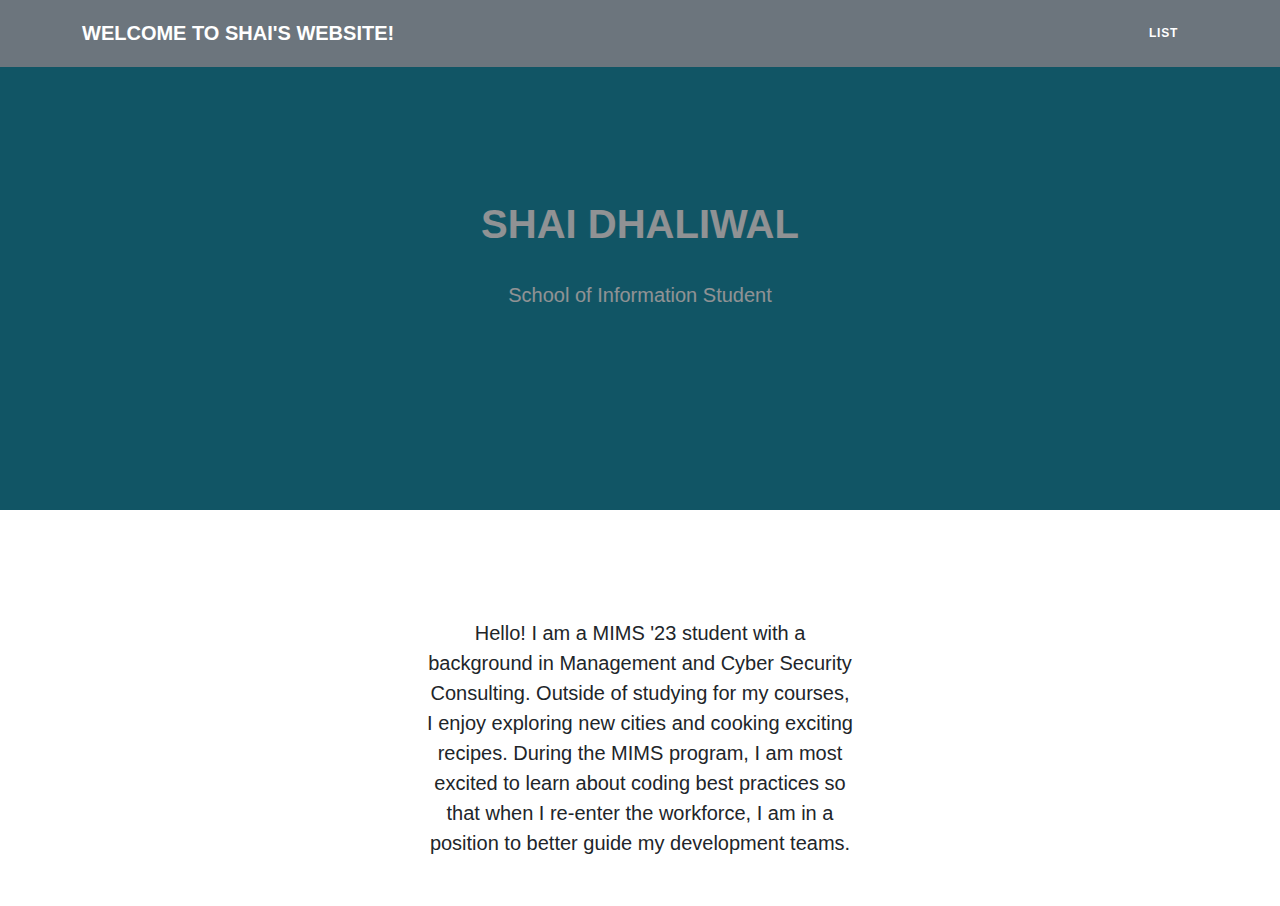
<file: index.html>
<!DOCTYPE HTML>   
<html>   
    <header>
        <link rel="stylesheet" href="style.css">
        <link rel="stylesheet" href="table_style.css">
        <title>Welcome to Shai's Website!</title>
    </header>
    <body>  
        <!---Navigation--->
        <!--This section of code defines the navigation bar at the top of the page.  The classes used here are defined in the style.css file.-->
        <nav class="navbar navbar-expand-lg bg-secondary text-uppercase fixed-top" id="mainNav">
            <div class="container">
                <!--This code defines the "Welcome to Shai's Website!" link in the top left corner of the navigation pane-->
                <a class="navbar-brand" href="./index.html">Welcome to Shai's Website!</a>
                <!--This code defines the "List" link in the top right corner of the navigation pane-->
                <ul class="navbar-nav ms-auto">
                    <li class="nav-item mx-0 mx-lg-1"><a class="nav-link py-3 px-0 px-lg-3 rounded" href="./list.html">List</a></li>
                </ul>
            </div>
        </nav>
        <!--This section defines the middle section of the webpage-->
        <header class="masthead bg-primary text-white text-center">
            <div class="container d-flex align-items-center flex-column">
                
                <!-- This code is for the student name-->
                <h1 class="masthead-heading text-uppercase mb-0">Shai Dhaliwal</h1>
                <!--This code creates the two lines separating the student name from the subtitle-->
                <div class="divider-custom divider-light">
                    <div class="divider-custom-line"></div>
                    <div class="divider-custom-line"></div>
                </div>
                <!--This code creates the subheading underneath the line dividers-->
                <p class="masthead-subheading font-weight-light mb-0">School of Information Student</p>
            </div>
        </header>
        <center>
            <br /><br />
            <div class="col-md-6 col-lg-4 mb-5">
                <!-- put your bio paragraph here; remember to use the correct html tags -->
                <body>
                    Hello! I am a MIMS '23 student with a background in Management and Cyber Security Consulting. 
                    Outside of studying for my courses, I enjoy exploring new cities and cooking exciting recipes.
                    During the MIMS program, I am most excited to learn about coding best practices so that when I
                    re-enter the workforce, I am in a position to better guide my development teams.
            </div>
        </center>
    </body>
 
</html>
</file>
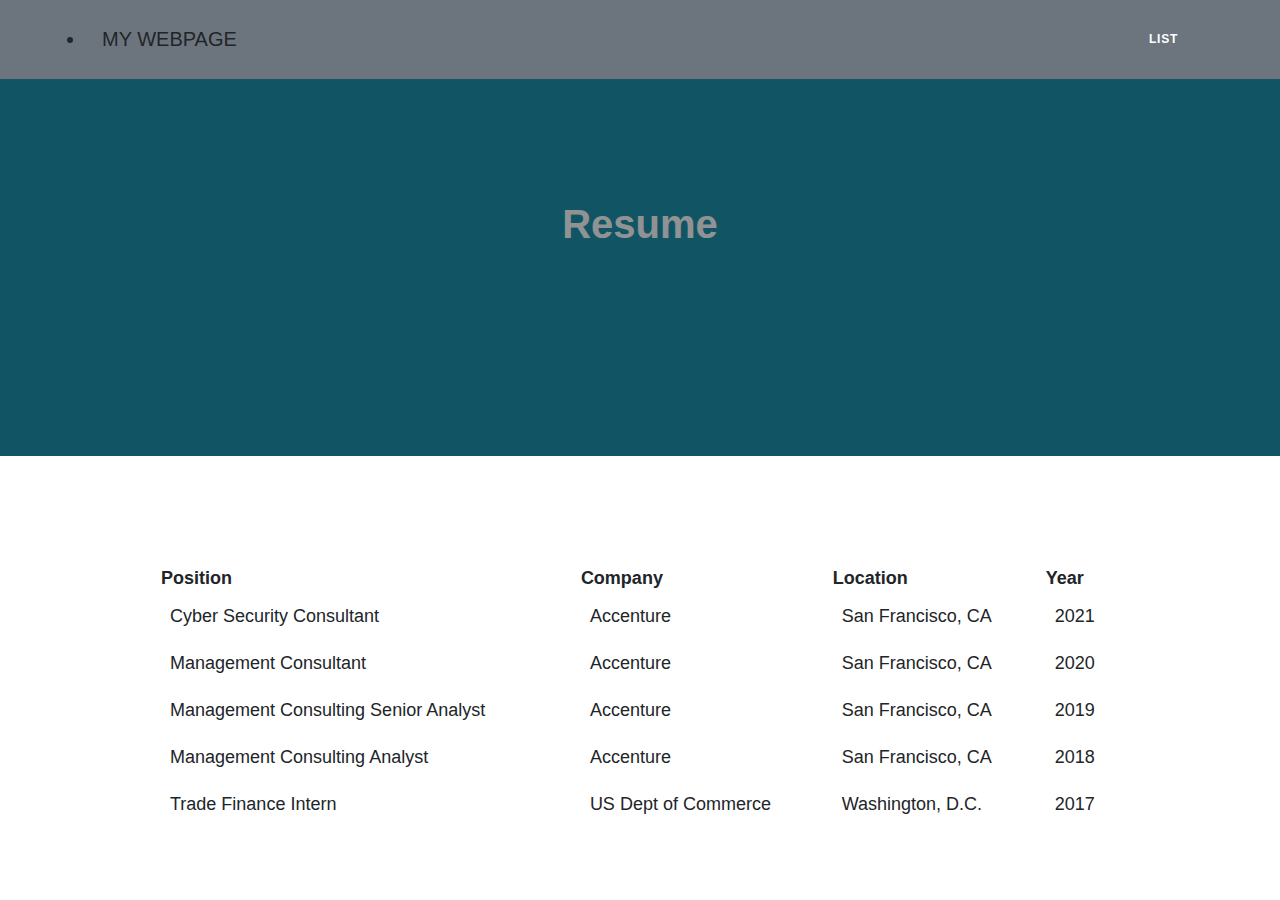
<file: list.html>
<!DOCTYPE HTML>  
<html>   
    <header>
        <link rel="stylesheet" href="style.css">
        <link rel="stylesheet" href="table_style.css">
        <title>My Webpage</title>
    </header>
    <body>  
        <!---Navigation--->
        <!--This section of code defines the navigation bar at the top of the page.  The classes used here are defined in the style.css file.-->
        <nav class="navbar navbar-expand-lg bg-secondary text-uppercase fixed-top" id="mainNav">
            <div class="container">
                <!--This code defines the "My Webpage" link in the top right corner of the navigation pane-->
                <li class="nav-item mx-0 mx-lg-1"><a class="nav-link py-3 px-0 px-lg-3 rounded" href="./index.html">My Webpage</a></li>
                <!--This code defines the "List" link in the top left corner of the navigation pane-->
                <ul class="navbar-nav ms-auto">
                    <li class="nav-item mx-0 mx-lg-1"><a class="nav-link py-3 px-0 px-lg-3 rounded" href="./list.html">List</a></li>
                </ul>
            </div>
        </nav>
        <!--This code creates the middle section of the webpage-->
        <header class="masthead bg-primary text-white text-center">
            <h1>Resume</h1>
        </header>
        <!--Here is where the table will be loaded in.  The actual table will be loaded in JavaScript.-->
        <center>
            <br /><br />
            <div id="showDataJSON"></div>
        </center>
    </body>

    <script>

        /*
        * RENDERING THE JSON TABLE
        * Get JSON data from file
        * Get headers from retrieved data
        * Set headers for table
        * Add data to table
        * Add table to DOM
        */
        fetch('./list_data.json')
            .then(response => response.json())
            .then(data => {

                /*
                This section creates the base table and finds the root json node.
                */
                var jsonTable = document.createElement("table");
                var tr = jsonTable.insertRow(-1);   
                jsonTable.style.width = "75%";
                let root;
                for (let prop in data) {
                    root = prop;
                }

                /*
                This section selects the headers for the table
                */
                let headers = Object.keys(data[root][0]);
                headers.forEach(header => {
                    var th = document.createElement("th");      
                    th.innerHTML = header;
                    tr.appendChild(th);
                })              
                /*
                This section adds the data into each row of the list
                */
                let items = Object.keys(data[root]);
                items.forEach(item => {
                    tr = jsonTable.insertRow(-1);
                    for (let key in data[root][item]) {
                       var tabCell = tr.insertCell(-1);
                       tabCell.innerHTML = data[root][item][key];
                    }
                })
                /*
                This section adds the table to the HTML
                */
                var divContainer = document.getElementById("showDataJSON");
                divContainer.innerHTML = "";
                divContainer.appendChild(jsonTable);
            });
    </script>   
</html>
</file>
<file: table_style.css>
table {
  width: 75%;
  font-size: large;
}

td {
  padding: 10px;
}
</file>
